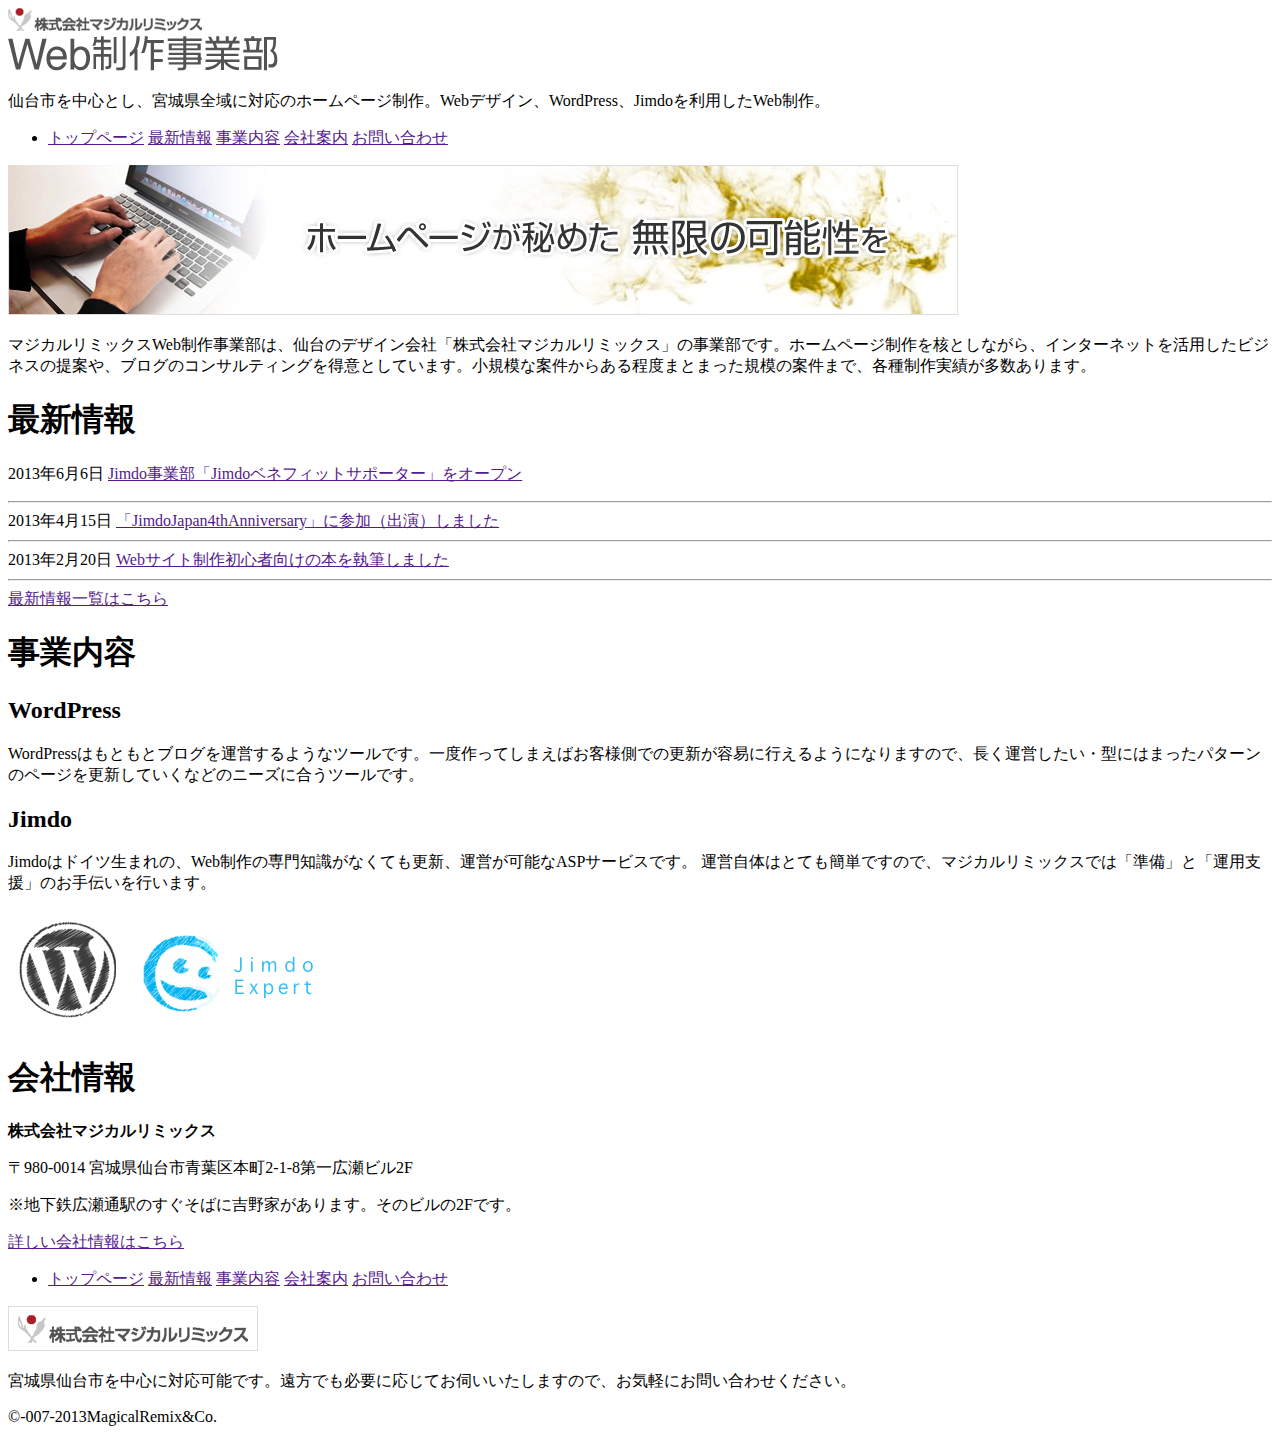
<file: index.html>
<?xml version="1.0" encoding="UTF-8"?>
<!DOCTYPE html PUBLIC "-//W3C//DTD XHTML 1.0 Strict//EN" "http://www.w3.org/TR/xhtml1/DTD/xhtml1-strict.dtd">
<html xmlns="http://www.w3.org/1999/xhtml" xml:lang="en" lang="en">
  <head>
    <meta http-equiv="Content-Type" content="text/html;charset=UTF-8" />
    <title>問一</title>
  </head>
  <body>
    <img src="images/logo.gif" alt="logo" />
    <p>仙台市を中心とし、宮城県全域に対応のホームページ制作。Webデザイン、WordPress、Jimdoを利用したWeb制作。
      </p>
      <ul>
        <li>
        <a href="">トップページ</a>        
        <a href="">最新情報</a>        
        <a href="">事業内容</a>        
        <a href="">会社案内</a>        
        <a href="">お問い合わせ</a>
      </li> 
    </ul>
    <img src="images/visual.jpg" alt="main" />
    <p>マジカルリミックスWeb制作事業部は、仙台のデザイン会社「株式会社マジカルリミックス」の事業部です。ホームページ制作を核としながら、インターネットを活用したビジネスの提案や、ブログのコンサルティングを得意としています。小規模な案件からある程度まとまった規模の案件まで、各種制作実績が多数あります。</p>
    <h1>最新情報</h1>
    <p>
      2013年6月6日
      <a href="">Jimdo事業部「Jimdoベネフィットサポーター」をオープン</a><hr />
      2013年4月15日
      <a href="">「JimdoJapan4thAnniversary」に参加（出演）しました</a><hr />
      2013年2月20日
      <a href="">Webサイト制作初心者向けの本を執筆しました</a><hr />
      <a href="">最新情報一覧はこちら</a>
    </p>    
    <h1>事業内容</h1>
    <h2>WordPress</h2>
    <p>WordPressはもともとブログを運営するようなツールです。一度作ってしまえばお客様側での更新が容易に行えるようになりますので、長く運営したい・型にはまったパターンのページを更新していくなどのニーズに合うツールです。</p>
    <h2>Jimdo</h2>    
    <p>
      Jimdoはドイツ生まれの、Web制作の専門知識がなくても更新、運営が可能なASPサービスです。
      運営自体はとても簡単ですので、マジカルリミックスでは「準備」と「運用支援」のお手伝いを行います。
    </p>
    <img src="images/wordpress.gif" alt="sub1" />
    <img src="images/jimdo.gif" alt="sub2" />
    <h1>会社情報</h1>    
    <strong>株式会社マジカルリミックス</strong>
    <p>
      〒980-0014
      宮城県仙台市青葉区本町2-1-8第一広瀬ビル2F
    </p>
    <p>※地下鉄広瀬通駅のすぐそばに吉野家があります。そのビルの2Fです。</p>
    <a href="">詳しい会社情報はこちら</a>
    <ul>
        <li>
        <a href="">トップページ</a>        
        <a href="">最新情報</a>        
        <a href="">事業内容</a>        
        <a href="">会社案内</a>        
        <a href="">お問い合わせ</a>
      </li> 
    </ul>
<img src="images/bnr-magical.gif" alt="logo2" />
    <p>
      宮城県仙台市を中心に対応可能です。遠方でも必要に応じてお伺いいたしますので、お気軽にお問い合わせください。</p>
    <p>&copy;-007-2013MagicalRemix&amp;Co.</p>
  </body>
  </html>
</file>
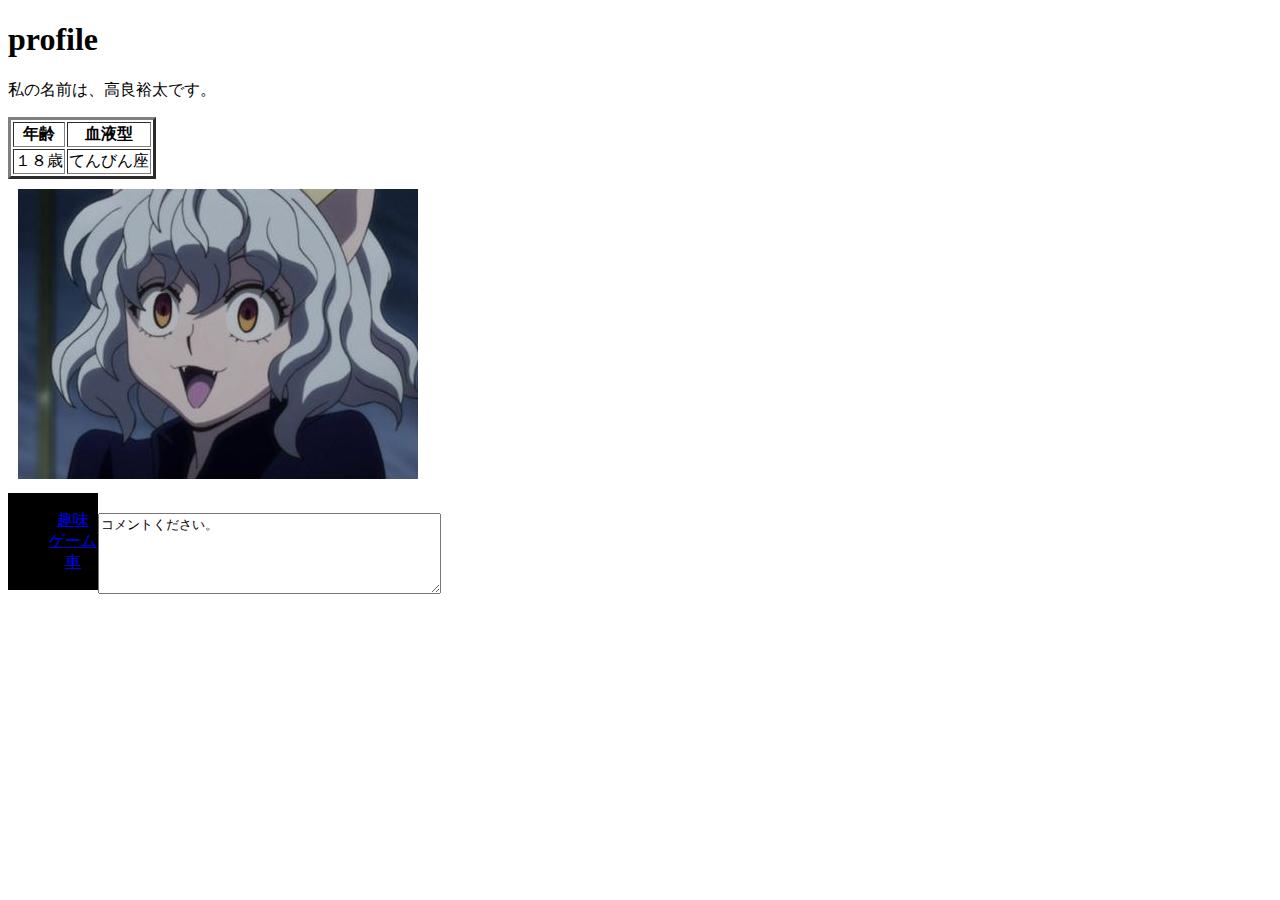
<file: profile.html>
<?xml version="1.0" encoding="UTF-8"?>
<!DOCTYPE html PUBLIC "-//W3C//DTD XHTML 1.0 Strict//EN" "http://www.w3.org/TR/xhtml1/DTD/xhtml1-strict.dtd">
<html xmlns="http://www.w3.org/1999/xhtml" xml:lang="en" lang="en">
  <head>
    <meta http-equiv="Content-Type" content="text/html;charset=UTF-8" />
    <title>profile</title>
    <link rel="stylesheet" href="css/profile.css" />
  </head>
  <body>

    <h1>profile</h1>  

    <p>私の名前は、高良裕太です。</p>

    <table border="3" summary="自己紹介、年齢、血液型">
      <tr>
        <th>年齢</th>
        <th>血液型</th>
      </tr>
      <tr>
        <td>１８歳</td>
        <td>てんびん座</td>
      </tr>
    </table>

    <div id="pito"><img src="images/pito.jpg" alt="pito" /></div>

    <div id="link">
      <ul>
        <li><a href="http://hobby-ch.com/">趣味</a></li>
        <li><a href="http://www.gungho.jp/pad/">ゲーム</a></li>
        <li><a href="http://www.goo-net.com/index.html">車</a></li>
      </ul>
    </div>

    <div id="comment">
        <textarea rows="5" cols="40">コメントください。</textarea>
    </div>

</body>
</html>
</file>
<file: css/profile.css>
#pito{
   padding:10px;
}

#link{
   float:left;
   text-align:center;
   border:1px solid #000000;
   background-color:#000000;
   text:#ffffff;
}
#comment{
   margin:10px;
   padding:10px;
}
</file>
